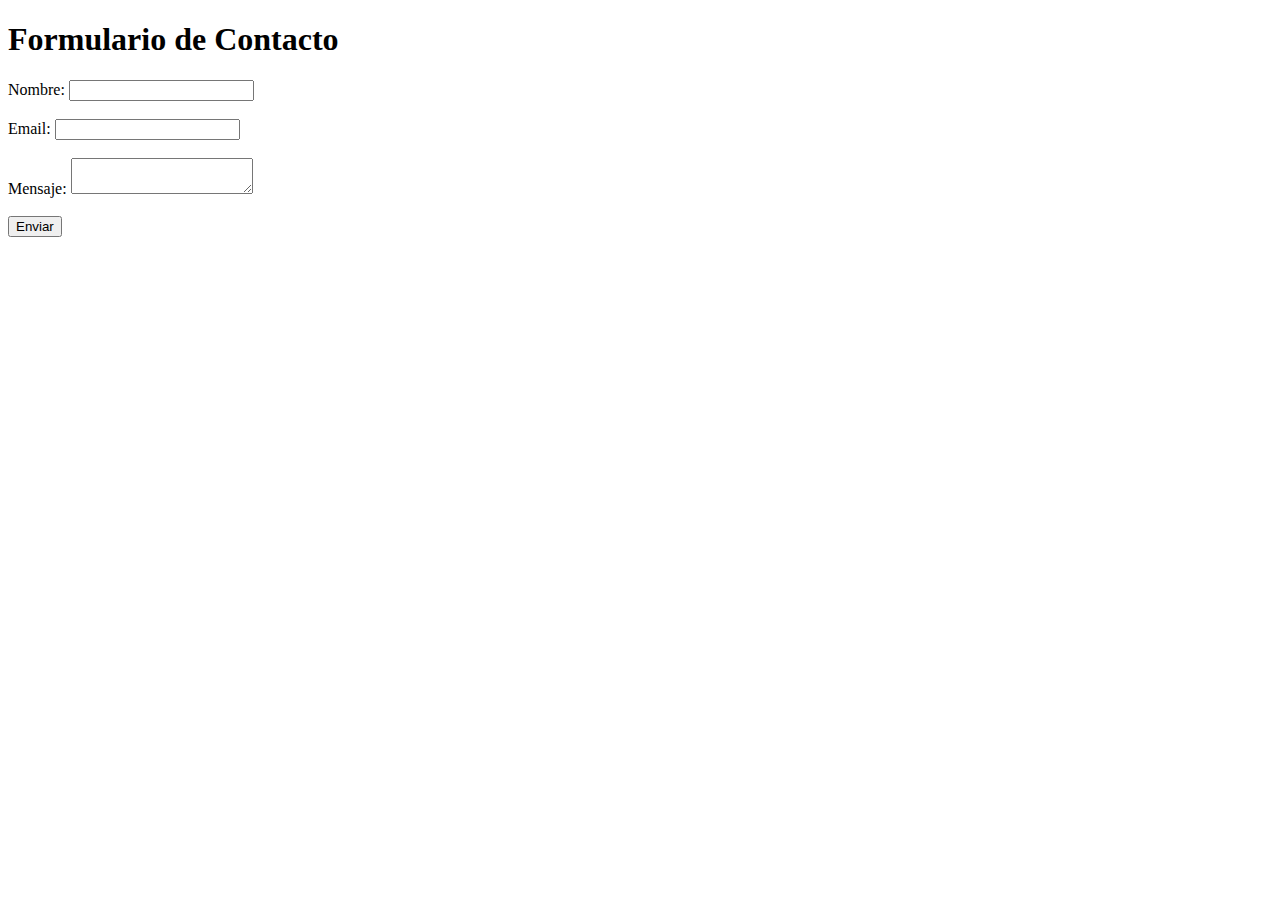
<file: 1_AJAX/Ejemplo1_AjaxConFectch.html>
<!DOCTYPE html>
<html lang="en">
<head>
    <meta charset="UTF-8">
    <meta name="viewport" content="width=device-width, initial-scale=1.0">
    <title>Formulario de Contacto</title>
</head>
<body>
    
    <h1> Formulario de Contacto </h1>
    <form id="Formulario de contacto"> 

    <label for="nombre" > Nombre: </label>
    <input type="text" id="nombre" name="nombre"> <br> <br> 

    <label for="email" > Email: </label>
    <input type="email" id="email" name="email"> <br> <br> 

    <label for="mensaje" > Mensaje: </label>
    <textarea type="mensaje" id="mensaje" name="mensaje"> </textarea> <br> <br> 

    <button type="submit"> Enviar </button>
</form>

    <div id="respuesta"> </div>

    <script> 

        document.getElementById('formularioContacto').addEventListener('enviar',function(e){
            e.preventDefault();
            const datos = {
                nombre: document.getElementById('nombre').value,
                email: document.getElementById('email').value,
                mensaje: document.getElementById('mensaje').value

            };


            var xhr = new XMLHttpRequest ();
            xhr.open('POST', 'https://?request.in/api/users',true); 

            

        })



    </script>

</body>
</html>
</file>
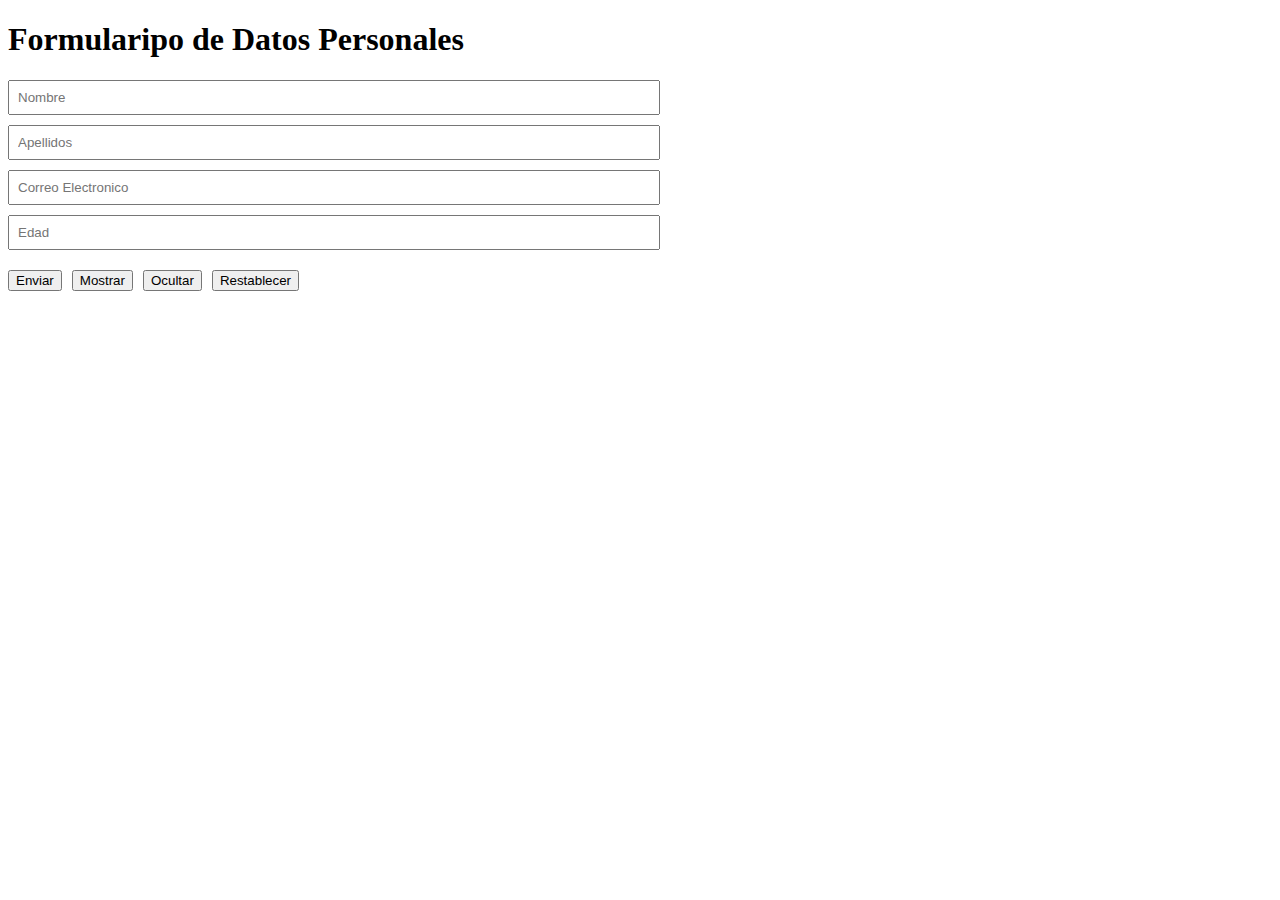
<file: 2_JQuery/Ejemplo1_PracticaJQuery.html>
<!DOCTYPE html>
<html lang="en">
<head>
    <meta charset="UTF-8">
    <meta name="viewport" content="width=device-width, initial-scale=1.0">
    <title>Practica JQUERY</title>

<body>


    <script src="httpa://code.jquery.com/jquery-3.6.0.min.js"> </script>

    <style>

        #miCaja {
        width: 300px;
        padding: 20px;
        background-color: lightblue;
        color: black;
        display: none;
        margin-top: 20px;
        border-radius: 10px;
        }

        .botton{

            padding:10px;
            background-color: lightblue;
            color: white;
            border: none;
            cursor: pointer;
            margin-right: 10px;

        }

        .botton:hover{
            background-color: darkcyan;

        }

        form{
            margin-bottom: 20px;
        }

        input{
            margin-bottom: 10px;
            display: block;
            padding:8px;
            width: 50%;
        }

        .botones{
            display:flex;
            gap: 10px;
            margin-top: 10px;

        }


    </style>
    </head>
    <body>

        <h1> Formularipo de Datos Personales </h1>

        <form id="formDatosPersonales">

            <input type="text" id="nombre" placeholder="Nombre" required> 
            <input type="text" id="apellido" placeholder="Apellidos" required> 
            <input type="email" id="email" placeholder="Correo Electronico" required> 
            <input type="number" id="edad " placeholder="Edad" min="1" required> 
        </form>

        <div class="botones"> 

            <button id="enviarBtn" class="boton"> Enviar </button>
            <button id="mostrarFormularios" class="boton"> Mostrar </button>
            <button id="ocultarFormularios" class="boton"> Ocultar </button>
            <button type="reset" id="resetBtn" class="boton"> Restablecer </button>
        </div>


        <div id="miCaja" ></div>
        <script>

        $(document).ready(function(){


            $('MostrarFormulario').click(function(){
                    $('form').slideDown(500);
            });
            
            $('ocultarFormularioBtn').click(function(){
                $('form').slideUp(500);
            });

            $('#enviarBtn').click(function(event){
                
                event.preventDefault();
           
        
            var nombre =$('#nombre').val();
            var apellido=$('#apellido').val();
            var email=$('#email').val();
            var edad=$('#edad').val();

            $('#miCaja').html(`
                <h2> Datos Ingresados: </h2> 
                <p><strong> NOmbre:</strong> ${nombre}</p>
                <p><strong> Apellido:</strong> ${apellido}</p>
                <p><strong> Email:</strong> ${email}</p>
                <p><strong> Edad:</strong> ${edad}</p>

            `).fadeIn(500);
        });

            $('#resetBnt').click(function(){
                $('#formDatosPersonales')[0].reset(); 
                $('#miCaja').fadeOut(500); 
            });

        });   
        
        

        </script>

    </body>
</html>
</file>
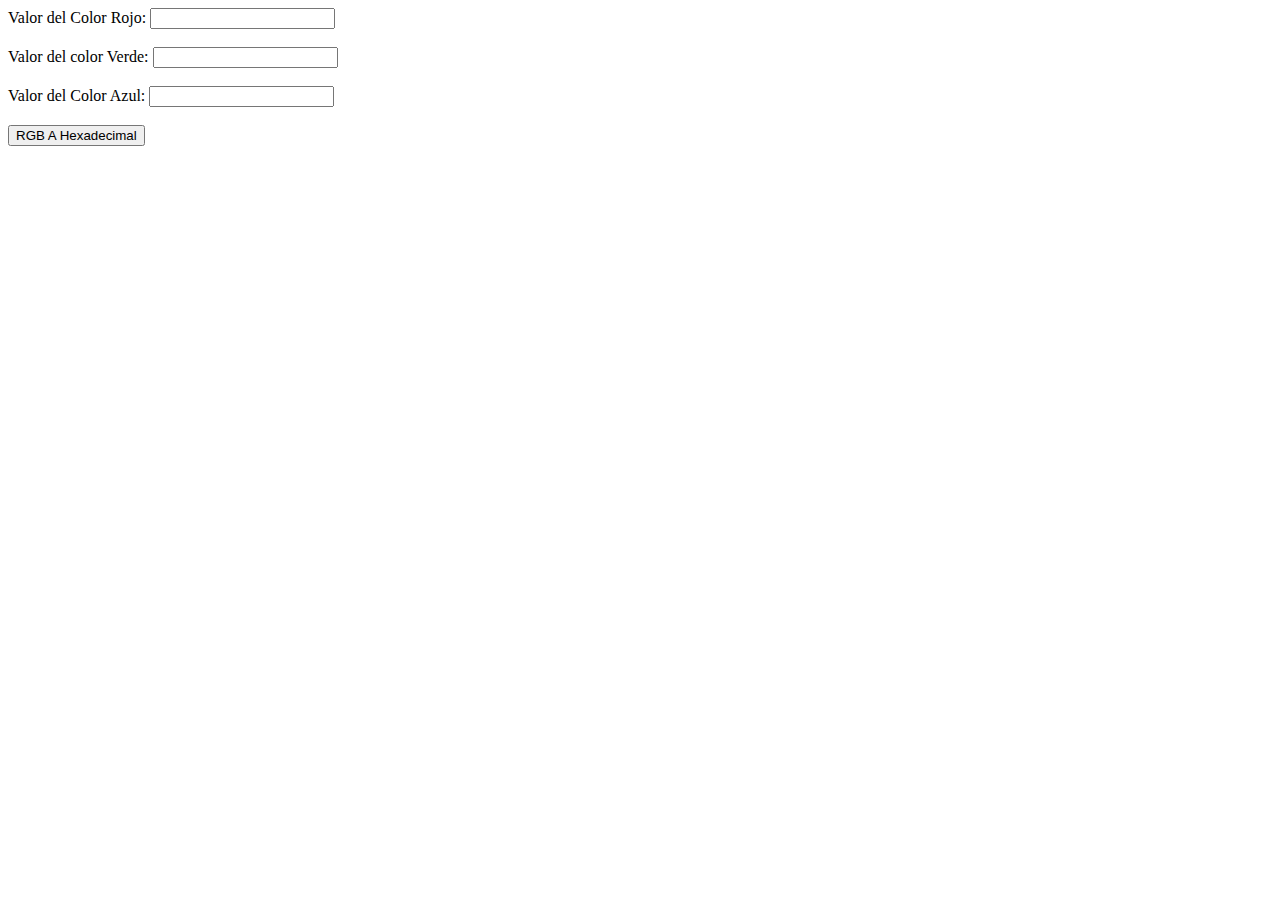
<file: 5_MooTools/Ejemplo1.html>
<!DOCTYPE html>
<html>
   <head>
      <!-- Incluye el archivo JavaScript de la biblioteca MooTools Core -->
      <script type = "text/javascript" src = "MooTools-Core-1.6.0.js"></script>
      <!-- Incluye el archivo JavaScript de MooTools More, que añade funcionalidades adicionales -->
      <script type = "text/javascript" src = "MooTools-More-1.6.0.js"></script>
      
      <!-- Aquí empieza el bloque de código JavaScript -->
      <script type = "text/javascript">
         // Función que convierte los valores RGB a hexadecimal
         var rgbToHexa_Demo = function(){
            // Obtiene el valor del campo de texto con el id 'red' (rojo)
            var red = $('red').get('value');
            // Convierte el valor obtenido a un entero
            var red_value = red.toInt();
            // Obtiene el valor del campo de texto con el id 'green' (verde)
            var green = $('green').get('value');
            // Convierte el valor obtenido a un entero
            var green_value = green.toInt();
            // Obtiene el valor del campo de texto con el id 'blue' (azul)
            var blue = $('blue').get('value');
            // Convierte el valor obtenido a un entero
            var blue_value = blue.toInt();
            // Crea un array con los valores de los colores rojo, verde y azul, y los convierte a formato hexadecimal
            var color = [red_value, green_value, blue_value].rgbToHex();
            // Muestra un mensaje de alerta con el color en formato hexadecimal
            alert("El Color HEXADECIMAL es: " + color);
         }
         
         // Ejecuta una función cuando el DOM está completamente cargado
         window.addEvent('domready', function() {
            // Agrega un evento al botón con el id 'rgbtohex' que llama a la función rgbToHexa_Demo cuando se hace clic
            $('rgbtohex').addEvent('click', rgbToHexa_Demo);
         });
      </script>
   </head>
   
   <body>
     <!-- Campo de texto para ingresar el valor del color rojo -->
     Valor del Color Rojo: <input type = "text" id = "red" /><br/><br/>
     <!-- Campo de texto para ingresar el valor del color verde -->
      Valor del color Verde: <input type = "text" id = "green" /><br/><br/>
      <!-- Campo de texto para ingresar el valor del color azul -->
      Valor del Color Azul: <input type = "text" id = "blue" /><br/><br/>
      <!-- Botón que al hacer clic ejecuta la conversión de los valores RGB a hexadecimal -->
      <input type = "button" id = "rgbtohex" value = "RGB A Hexadecimal"/>


   <!-- 
      
   Se incluyen dos archivos de la librería MooTools, que es un framework JavaScript
    similar a jQuery que facilita la manipulación del DOM y otros aspectos de JavaScript.

    El código define una función rgbToHexa_Demo que toma los valores de los campos de entrada 
    (rojo, verde y azul), los convierte a números enteros, y luego los transforma a un color en formato hexadecimal.
   Cuando el documento está listo (domready), se agrega un evento "click" al botón.
    Al hacer clic en el botón, se ejecuta la función que muestra una alerta con el color hexadecimal generado.
   
   
   
   -->


   </body>
</html>
</file>
